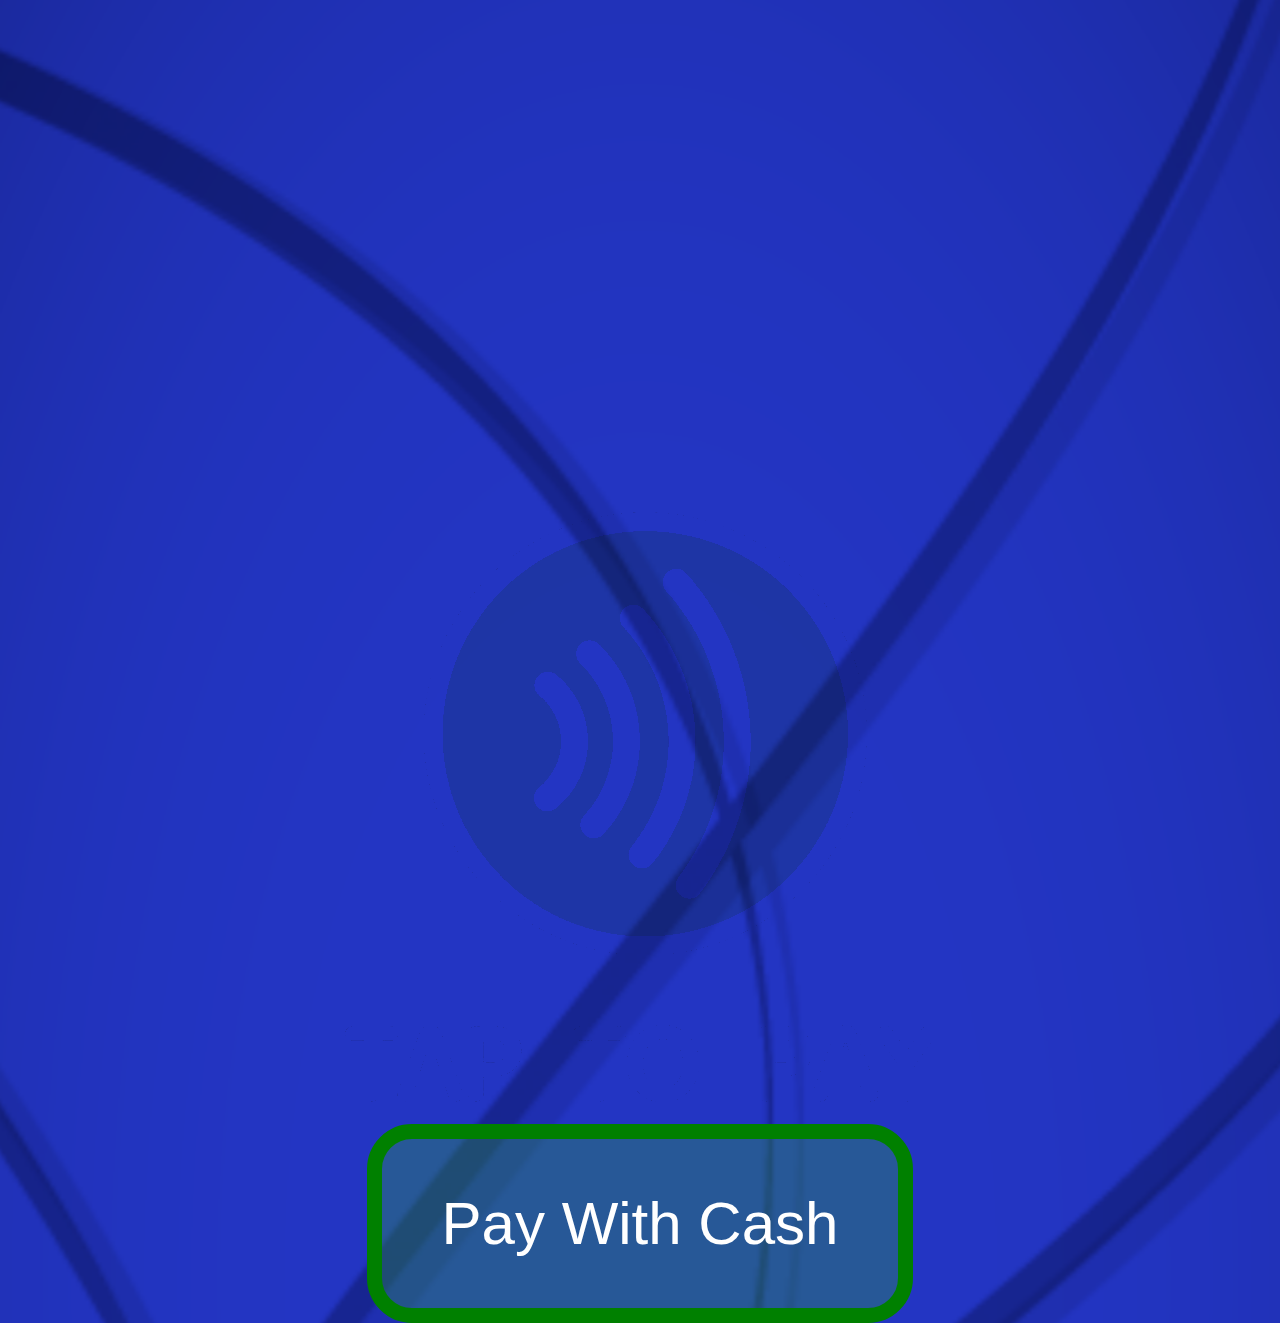
<file: index.html>
<html>
<head>
  <meta cahrset="utf-8">
  <link rel="stylesheet" href="css/index.css">
</head>
<body>
	<a id="tap2pay" href="pages/touchscreen.html">
		<img src="images/Tap2Pay-tpbg-white.png" alt="Full Page Image">
	</a>
	<div class="button-container">
		<a href="pages/PayCash.html"><button>Pay With Cash</button></a>
	</div>
</body>
</html>
</file>
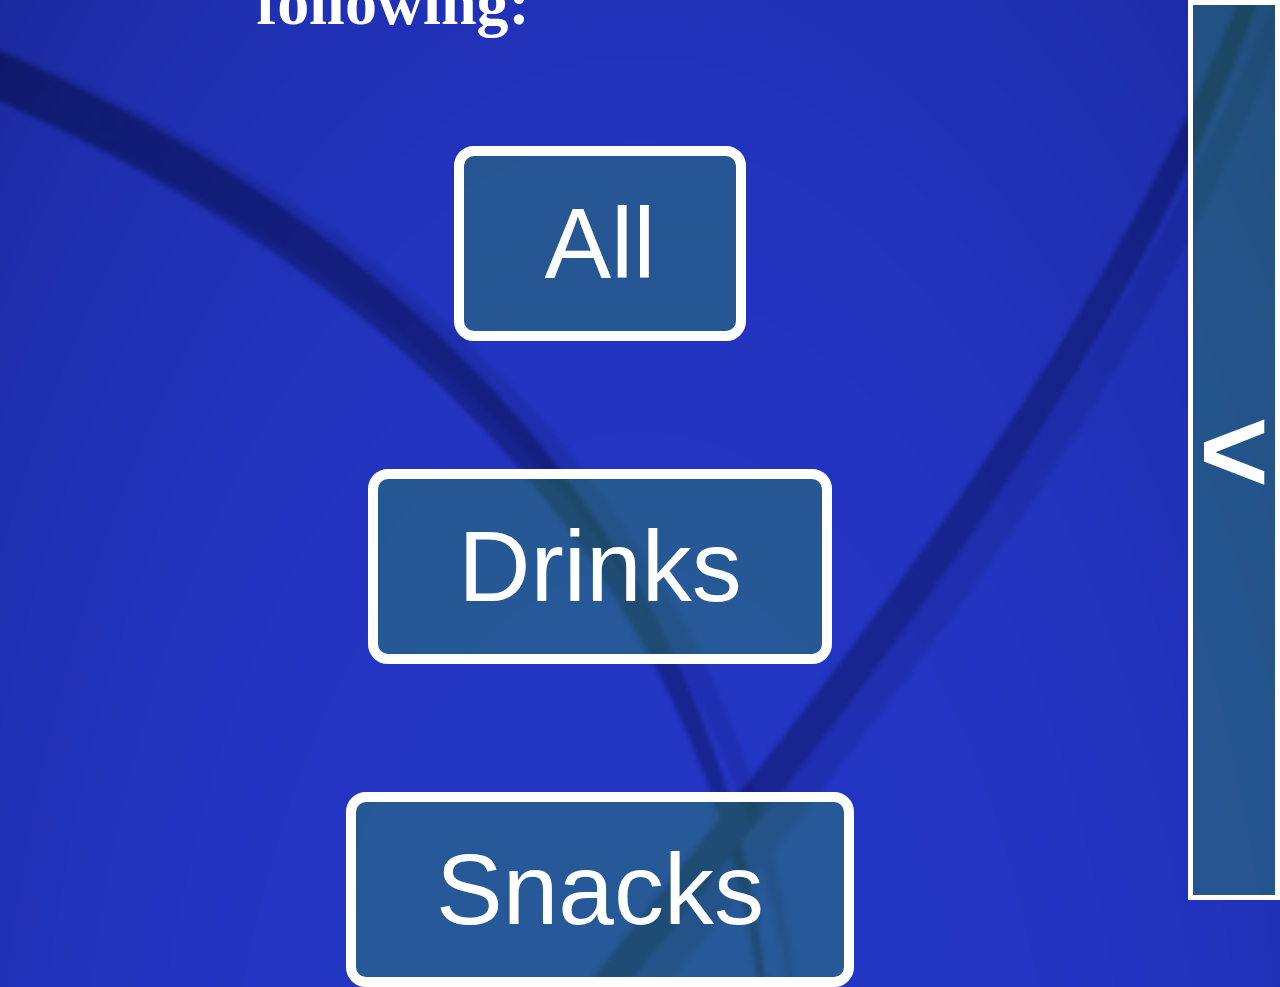
<file: pages/categories.html>
<!DOCTYPE html>
<html>
  <head>
    <meta charset="utf-8">
    <link rel="stylesheet" href="../css/VendingMenuStyle.css">
  </head>
  <body>
    <div class="centered-buttons">
      <h1 id="categories_prompt">Filter by one of the following:</h1>
      <button class="button" onclick="filterByCategory('all')" id="menu_button">All</button>
      <button class="button" onclick="filterByCategory('drink')" id="menu_button">Drinks</button>
      <button class="button" onclick="filterByCategory('snack')" id="menu_button">Snacks</button> 
    </div>
    <button class="right-button" id="closeCategories"><</button>
    <script src="../scripts/categories.js"></script>
  </body>
</html>
</file>
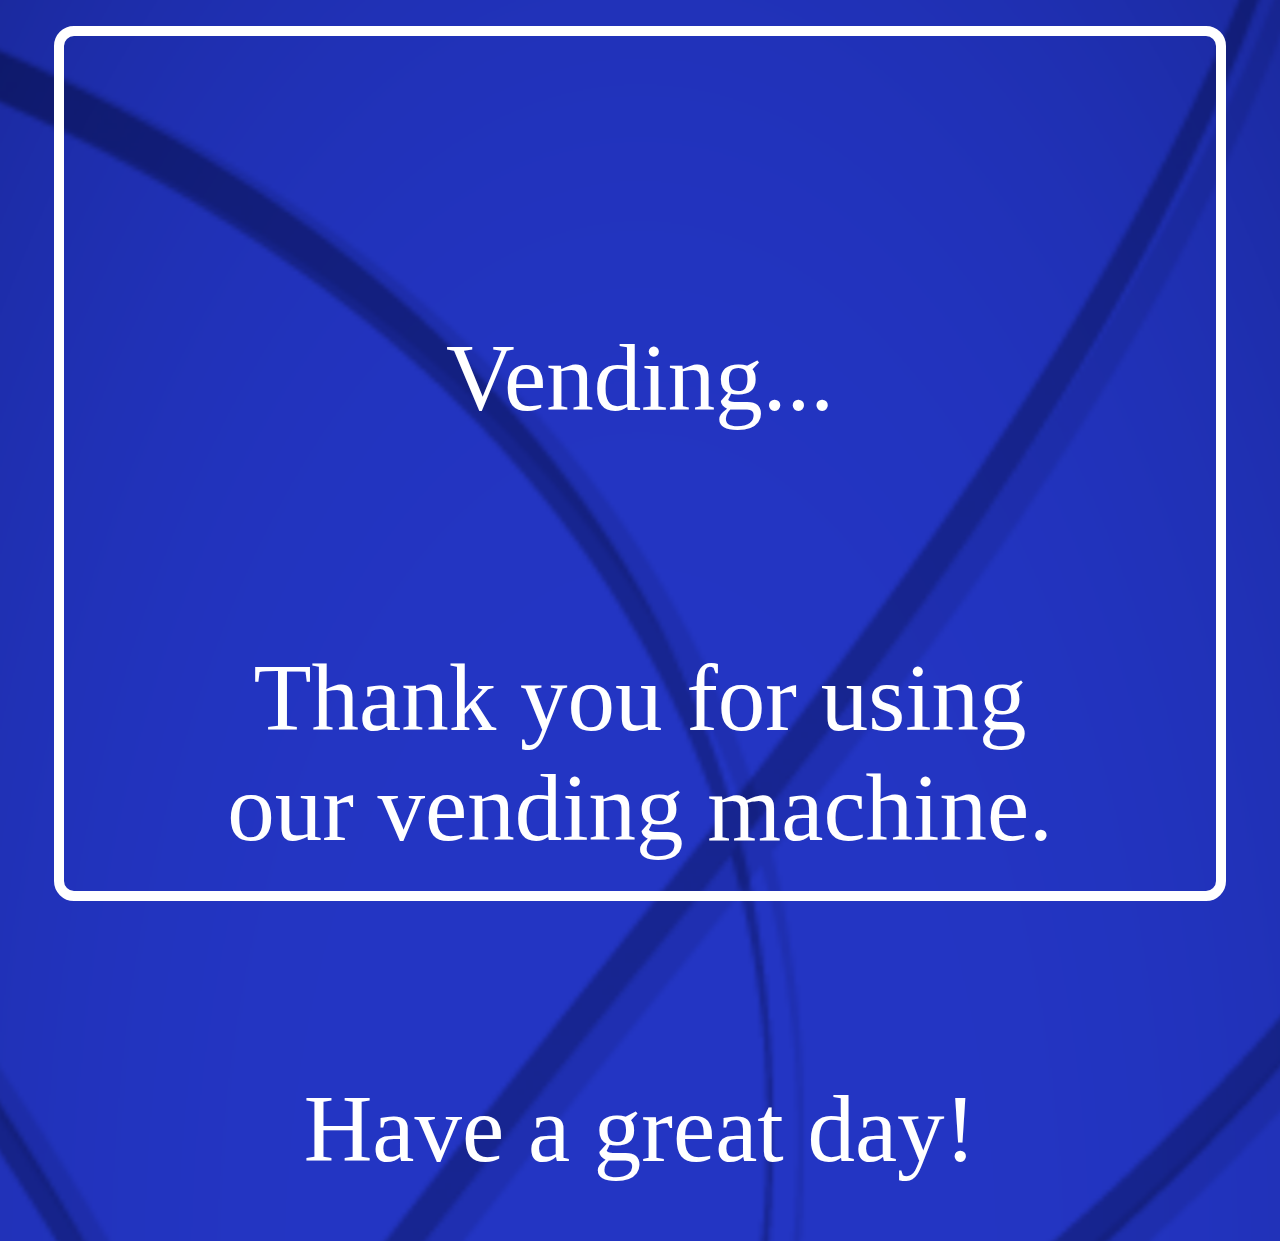
<file: pages/confirm.html>
<!DOCTYPE html>
<html>
    <head>
        <meta cahrset="utf-8"/>
        <meta http-equiv="refresh" content="5; url=../index.html"/>
        <link rel="stylesheet" href="../css/confirm.css">
    </head>
    <body>
        <div id="touchscreen">
            <p style="margin-top: 230px">Vending...</p>
            <p>Thank you for using<br> our vending machine.</p>
            <p>Have a great day!</p>
        </div>
    </body>
</html>
</file>
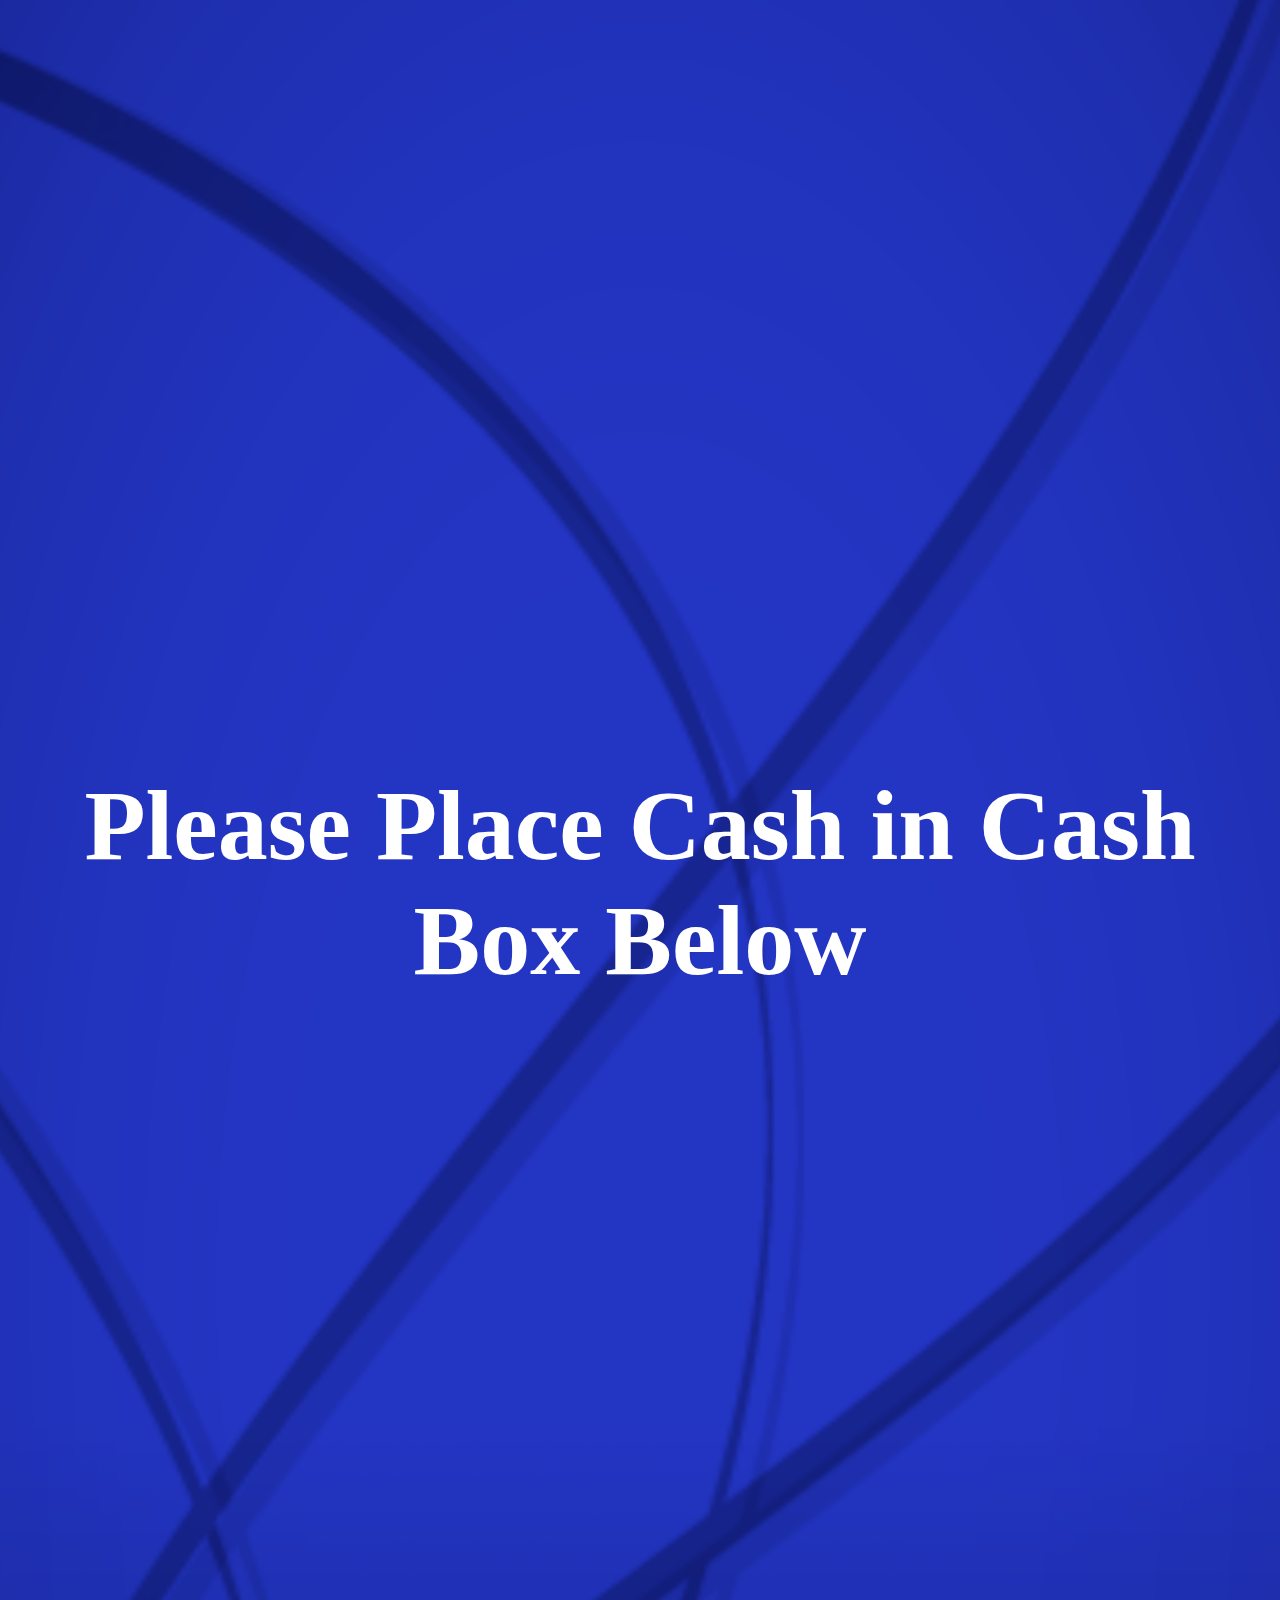
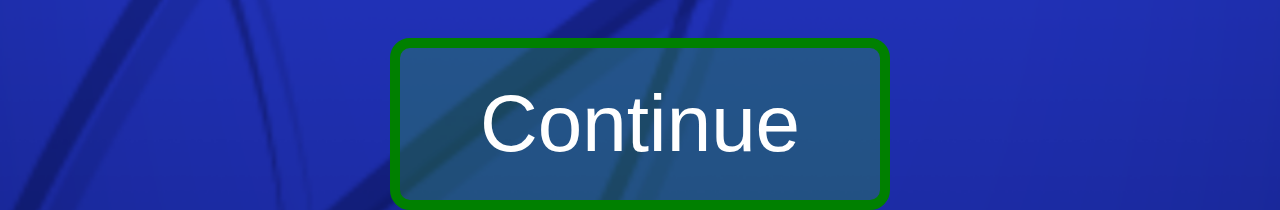
<file: pages/PayCash.html>
<html>
<head>
  <meta cahrset="utf-8" />
  <link rel="stylesheet" type="text/css" href="../css/PayCash.css" />
</head>
<body>
  <h1>Please Place Cash in Cash Box Below</h1>
	<div class="button-container">
		<a href="touchscreen.html"><button>Continue</button></a>
	</div>
</body>
</html>
</file>
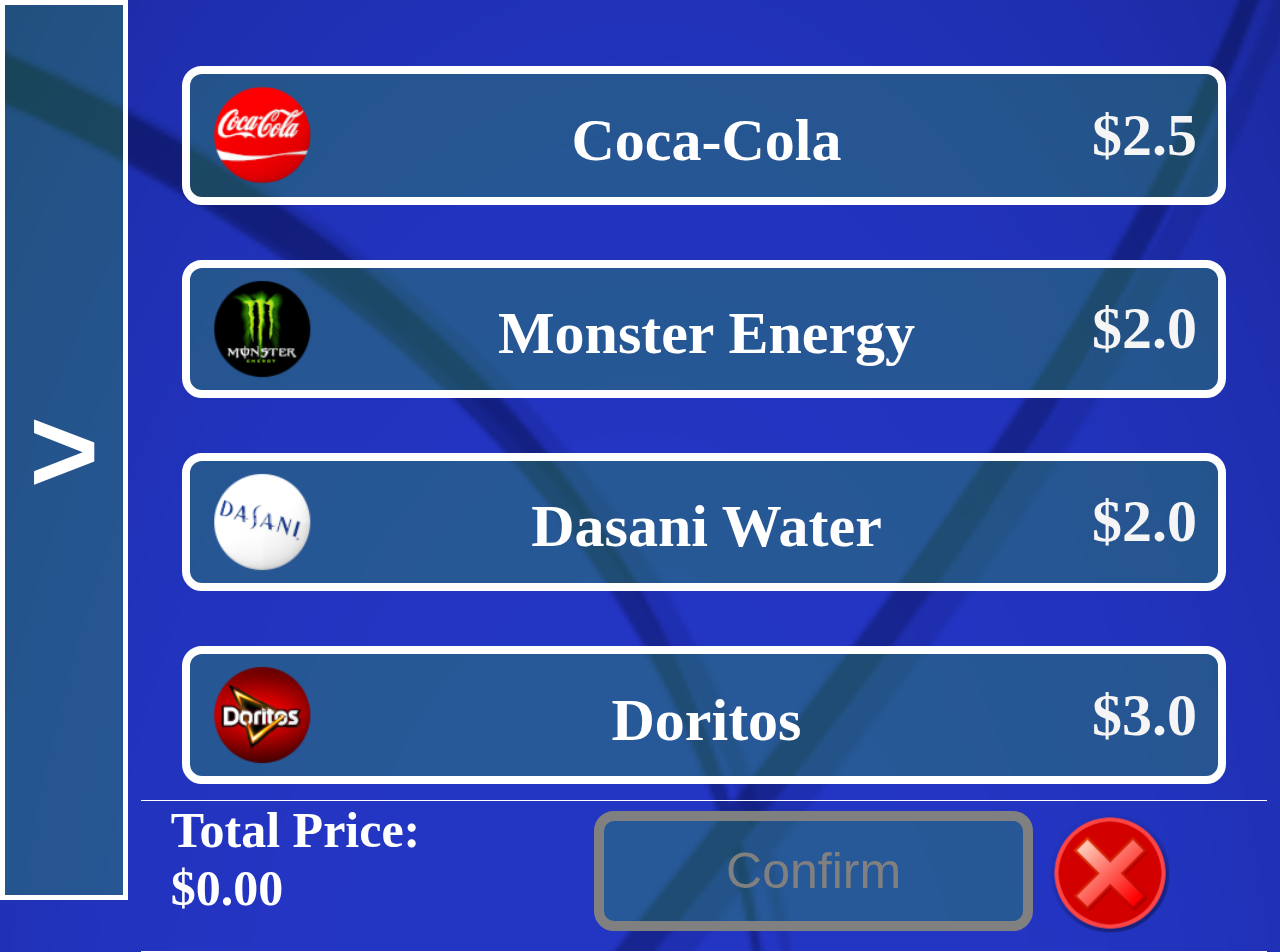
<file: pages/touchscreen.html>
<!DOCTYPE html>
<html>
<head>
    <meta cahrset="utf-8">
    <link rel="stylesheet" href="../css/touchscreen.css">
</head>

<body>
    <iframe src="./VendingMenu.html" id="vendingMenuWidget" style="display: none;"></iframe>
    <button id="openVendingMenu">></button>
    <div id="touchscreen">
        <div id="items">
            <div id="item" class="drink-item all-item" onclick="changeColor(this, 2.5)">
                <img src="../images/coca-cola.png" class="images">
                <div class="item_name"><p>Coca-Cola</p></div>
                <div class="item_price"><label>$2.5</label></div>
            </div>
            <div id="item" class="drink-item all-item" onclick="changeColor(this, 2.0)">
                <img src="../images/monster.png" class="images">
                <div class="item_name"><p>Monster Energy</p></div>
                <div class="item_price"><label>$2.0</label></div>
            </div>
            <div id="item" class="drink-item all-item" onclick="changeColor(this, 2.0)">
                <img src="../images/water.png" class="images">
                <div class="item_name"><p>Dasani Water</p></div>
                <div class="item_price"><label>$2.0</label></div>
            </div>
            <div id="item" class="snack-item all-item" onclick="changeColor(this, 3.0)">
                <img src="../images/doritos.png" class="images">
                <div class="item_name"><p>Doritos</p></div>
                <div class="item_price"><label>$3.0</label></div>
            </div>
            <div id="item" class="snack-item all-item" onclick="changeColor(this, 2.5)">
                <img src="../images/lays.png" class="images">
                <div class="item_name"><p>Lays</p></div>
                <div class="item_price"><label>$2.5</label></div>
            </div>
            <div id="item" class="snack-item all-item" onclick="changeColor(this, 2.5)">
                <img src="../images/snickers.png" class="images">
                <div class="item_name"><p>Snickers Bar</p></div>
                <div class="item_price"><label>$2.5</label></div>
            </div>
            <div id="item" class="snack-item all-item" onclick="changeColor(this, 2.0)">
                <img src="../images/oreo.png" class="images">
                <div class="item_name"><p>Oreo Chocolate</p></div>
                <div class="item_price"><label>$2.0</label></div>
            </div>
        </div>
        <script src="../scripts/touchscreen.js"></script>
        <footer>
            <div id="total_price">
                <label id="price_label">Total Price: $<span id="totalPrice">0.00</span></label>
            </div>
            <div id="confirm">
                <a id="confAnchor"><button id="confButton">Confirm</button></a> 
            </div>
            <div id="cancel">
                <a id="cancelButton" href="../index.html"><img id="cancelOrder_img" src="../images/CancelButton.png"></a>
            </div>
        </footer>
    </div>

</body>
</html>
</file>
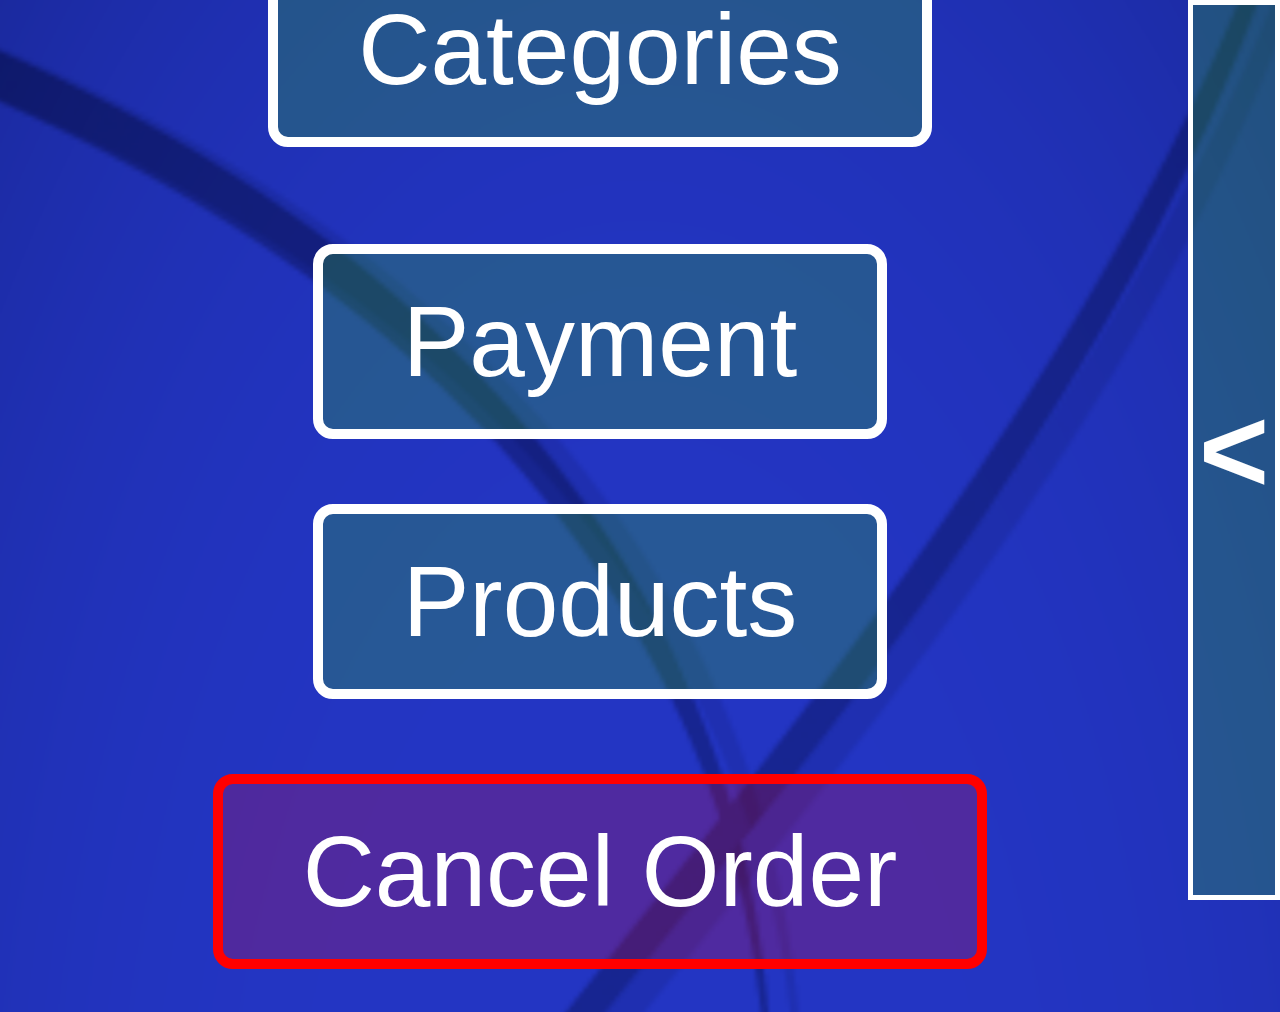
<file: pages/VendingMenu.html>
<html>
<head>
  <link rel="stylesheet" type="text/css" href="../css/VendingMenuStyle.css">
</head>

<body>
  <iframe src="./categories.html" id="categoriesWidget" style="display: none;"></iframe>
  <div class="centered-buttons">
    <button class="button" id="openCategoriesWidget">Categories</button>
    <a href="javascript:void(0);" onclick="redirectToParent('../index.html')"><button class="button" id="menu_button">Payment</button></a>
    <a href="javascript:void(0);" onclick="redirectToParent('./touchscreen.html')"><button class="button" id="menu_button">Products</button></a>
    <a href="javascript:void(0);" onclick="redirectToParent('../index.html')"><button class="button" id="cancel_button">Cancel Order</button></a>
  </div>
  <button class="right-button" id="Return"><</button>
  <script src="../scripts/vendingmenu.js"></script>
</body>
</html>
</file>
<file: css/index.css>
body {
  margin: 0;
  padding: 0;                                           
  overflow: hidden;                                     
  display: flex;                                        
  flex-direction: column;                               
  justify-content: space-between;                       
  align-items: center;                                  
  height: 100vh;                                        
  background-image: url('../images/VendingMachine-BG.png');
  background-repeat: no-repeat;                         
  background-attachment: fixed;                         
  background-size: cover;
}             
#tap2pay {
  margin-top: 40%;
}
img {          
  width: 100%;                                          
  height: 100%;            
  object-fit: contain;                                  
  mix-blend-mode: multiply;
}                          
.button-container {  
  margin-bottom: 40%;     
  display: flex;          
  justify-content: center;
}                         
button {                            
  padding: 50px 60px;               
  border: 15px;                     
  border-style: solid;              
  border-radius: 45px;              
  border-color: green;              
  background: rgba(51, 170, 51, .3);
  font-size: 60px;                  
  color: white;                     
  cursor: pointer;                  
}
</file>
<file: css/VendingMenuStyle.css>
html, body {
  margin: 0;
  padding: 0;
  width: 100%;
  height: 99%;
}
body{
  background-image: url('../images/VendingMachine-BG.png');
  background-repeat: no-repeat;
  background-attachment: fixed;
  background-size: cover;
}
.centered-buttons{
	display: flex;
	flex-direction: column;
	align-items: center;
	justify-content: center;
	height: 100vh;
}

.right-button {
	position: absolute;
	top: 0;
	right: 0;
	bottom: 0;
	margin: auto 0;
	font-family:Comic Sans MS, cursive, sans-serif;
  font-weight: bold;
  font-size:120px;
  color: white;
  border:5px solid white;
  background: rgba(51, 170, 51, .3);
}
.button{
	display: inline-block;
	padding: 30px 80px;
	margin-top: 5%;
  margin-bottom: 5%;
  margin-right: 80px;
  font-size: 100px;
  color: white;
  background: rgba(51, 170, 51, .3);
  border: 10px solid white;
  border-radius: 20px;
	cursor: pointer;
}
#cancel_button{
  bottom: 10px;
  border: 10px solid red;
  background: rgba(255, 0, 20, .2);
}
#categories_prompt {
  color: white;
  font-size: 64px;
  width: 60%;
}
#categoriesWidget {
  position: fixed; 
  top: 0;          
  left: 0;         
  width: 100%;     
  height: 100%;    
  border: none;    
  z-index: 1000;
}
</file>
<file: css/confirm.css>
html, body{
  margin: 0;
  padding: 0;
  height: 98%;
  background-image: url('../images/VendingMachine-BG.png');
  background-repeat: no-repeat;
  background-attachment: fixed;
  background-size: cover;
}
#touchscreen{
  width: 90%;
  height: 99%;
  margin: auto;
  margin-top: 2%;
  border: 10px solid white;
  border-radius: 20px;
}
p {
  padding: 5%;
  font-size: 95px;
  color: white;
  text-align: center;
}
</file>
<file: css/PayCash.css>
body {
	margin: 0;
	padding: 0;
	height: 99%;
  background-image: url('../images/VendingMachine-BG.png');
  background-repeat: no-repeat;
  background-attachment: fixed;
  background-size: cover;
}	
h1{
  margin-top: 60%;
  text-align: center;
  color: white;
  font-size: 100px;
}
.button-container {
  text-align: center;
	margin-top: 50%;
}
button {
	padding: 30px 80px;
  margin: auto;
	font-size: 80px;
  color: white;
  border: 10px solid green;
  border-radius: 20px;
  cursor: pointer;
  background: rgba(51, 170, 51, .3);
}
</file>
<file: css/touchscreen.css>
html, body {
  margin: 0;
  padding: 0;
  width: 100%;
  height: 99%;
}
body {
  background-image: url('../images/VendingMachine-BG.png');
  background-repeat: no-repeat;
  background-attachment: fixed;
  background-size: cover;
}
#touchscreen{
  margin-left: 11%;
  margin-right: 4%;
  width: 88%;
  height: 98%;
  position: relative;
}
header{
  padding: 10px;
  text-align: center;
  font-size: 50px;
}
#items{
  height: 90%;
  overflow: auto;
  padding: 1%;
}
#item{
  width: auto;
  padding: 1%;
  height: 100px;
  border: 8px solid white;
  border-radius: 20px;
  background: rgba(51, 170, 51, .3);
  margin-left: 30px;
  margin-right: 30px;
  margin-top: 5%;
  margin-bottom: 5%;
  display: flex;
  align-items: center;
}
.images{
  width: 120px;
  height: 120px;
  float: left;
}
.item_name{
  padding-top: 10px;
  text-align: center;
  color: white;
  margin: auto;
  font-size: 60px;
  font-weight: bold;
  float: left;
}
.item_price{
  float: left;
  font-size: 60px;
  font-weight: bold;
  margin-right: 10px;
  color: whitesmoke;
}
footer{
  border-top: 1.875px solid white;
  border-bottom: 1.875px solid white;
  height: 150px;
  padding-left: 30px;
}
#total_price{
  float: left;
  width: 30%;
  height: 100%;
}
#confirm{
  float: left;
  width: 50%;
  height: 100%;
}
#cancel{
  float: left;
  width: 10%;
  height: 100%;
}
#price_label{
  height: 100%;
  font-size: 50px;
  font-weight: bold;
  color: white;
}
#confButton{
  height: 80%;
  width: 80%;
  margin-top: 10px;
  margin-right: 15px;
  font-size: 50px;
  float: right;
  color: gray;
  background: rgba(51, 170, 51, .3);
  border: 10px solid gray;
  border-radius: 20px;
}
#cancelButton{
  margin-right: 2%;
  margin-left: 2%;
}
#openVendingMenu {
  height: 100%;
  width: 10%;
  margin-top: 0px;
  position: fixed;
  top: 0;
  left: 0;
  font-family:Comic Sans MS, cursive, sans-serif;
  font-size: 120px;
  font-weight: bold;
  background: rgba(51, 170, 51, .3);
  border: 5px solid white;
  color: white;
}
#cancelOrder_img{
  margin-top: 12px;
}
p{
  margin: 0;
  padding: 0;
}
#vendingMenuWidget {
  position: fixed;
  top: 0;
  left: 0;
  width: 100%;
  height: 100%;
  border: none;
  z-index: 1000;
}
</file>
